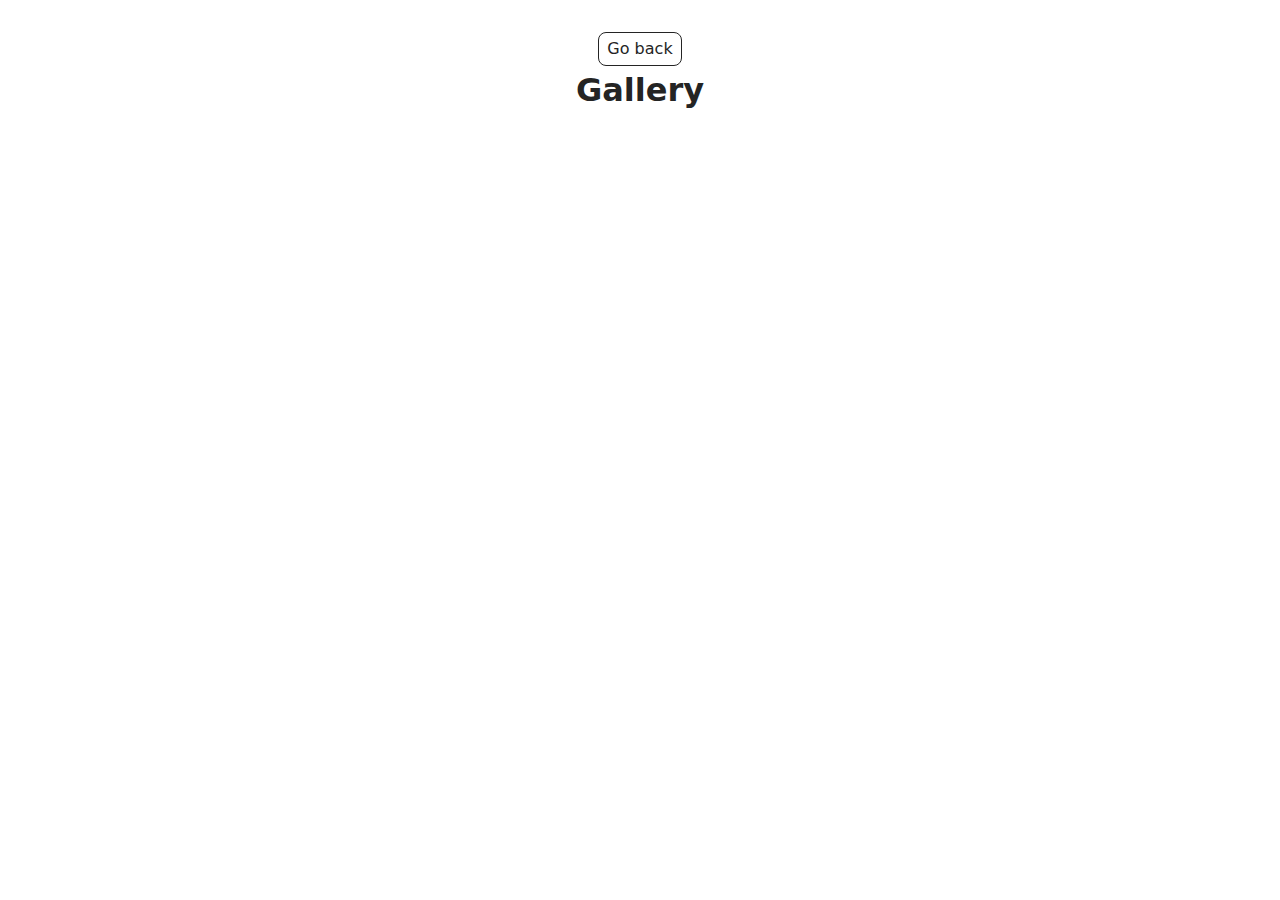
<file: src/1-gallery.html>
<!DOCTYPE html>
<html lang="en">
  <head>
    <meta charset="UTF-8" />
    <meta http-equiv="X-UA-Compatible" content="IE=edge" />
    <meta name="viewport" content="width=device-width, initial-scale=1.0" />
    <title>Page 2</title>
    <link rel="stylesheet" href="./css/styles.css" />
  </head>
  <body>
    <main>
      <div class="container">
        <a class="back-link" href="./index.html">Go back</a>
        <h1 class="main-title">
          Gallery
        </h1>
      </div>
    </main>
    <script type="module" src="./js/1-gallery.js"></script>
  </body>
</html>
</file>
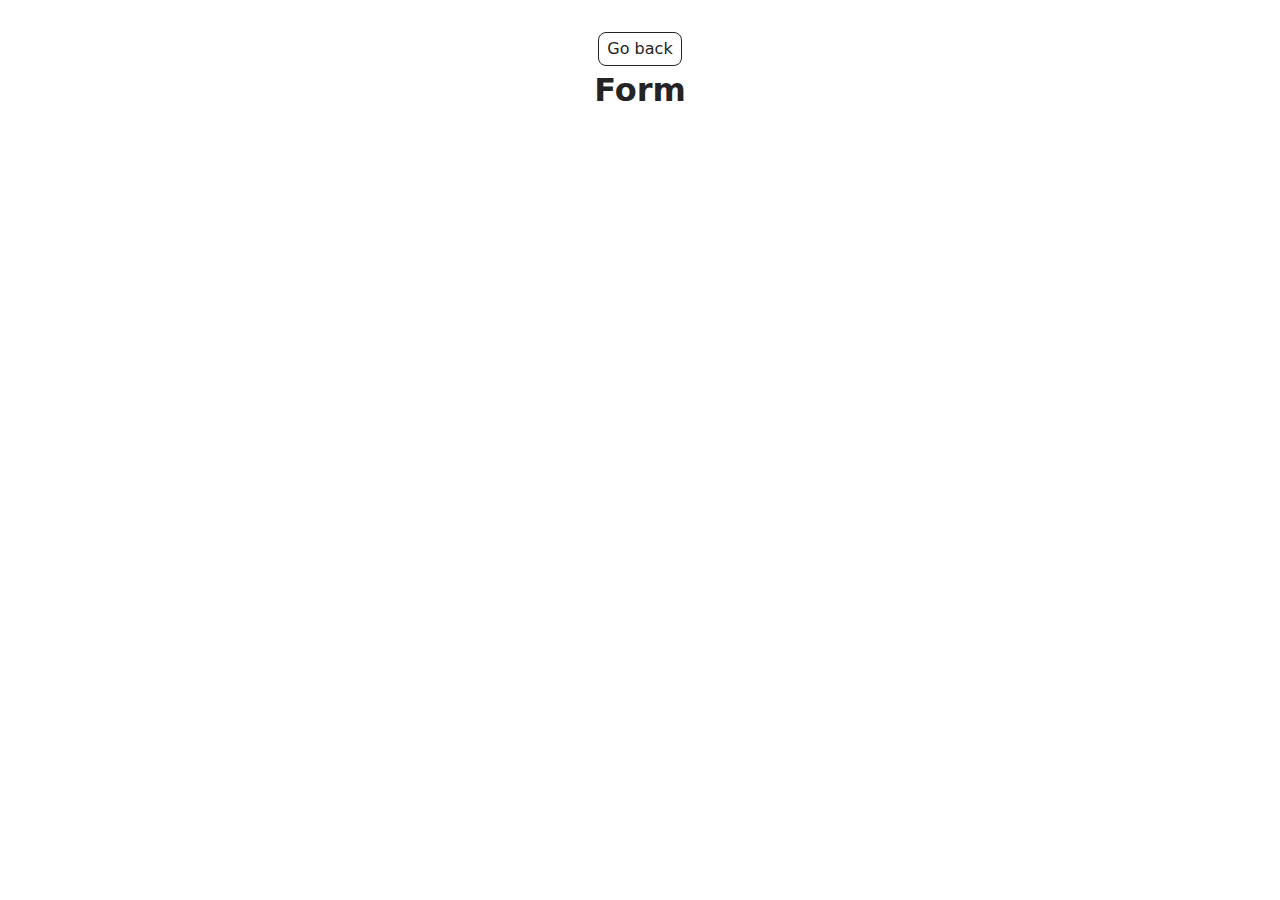
<file: src/2-form.html>
<!DOCTYPE html>
<html lang="en">
  <head>
    <meta charset="UTF-8" />
    <meta http-equiv="X-UA-Compatible" content="IE=edge" />
    <meta name="viewport" content="width=device-width, initial-scale=1.0" />
    <title>Page 3</title>
    <link rel="stylesheet" href="./css/styles.css" />
  </head>
  <body>
    <main>
      <div class="container">
        <a class="back-link" href="./index.html">Go back</a>
        <h1 class="main-title">
          Form
        </h1>
      </div>
    </main>

    <script type="module" src="./js/2-form.js"></script>
  </body>
</html>
</file>
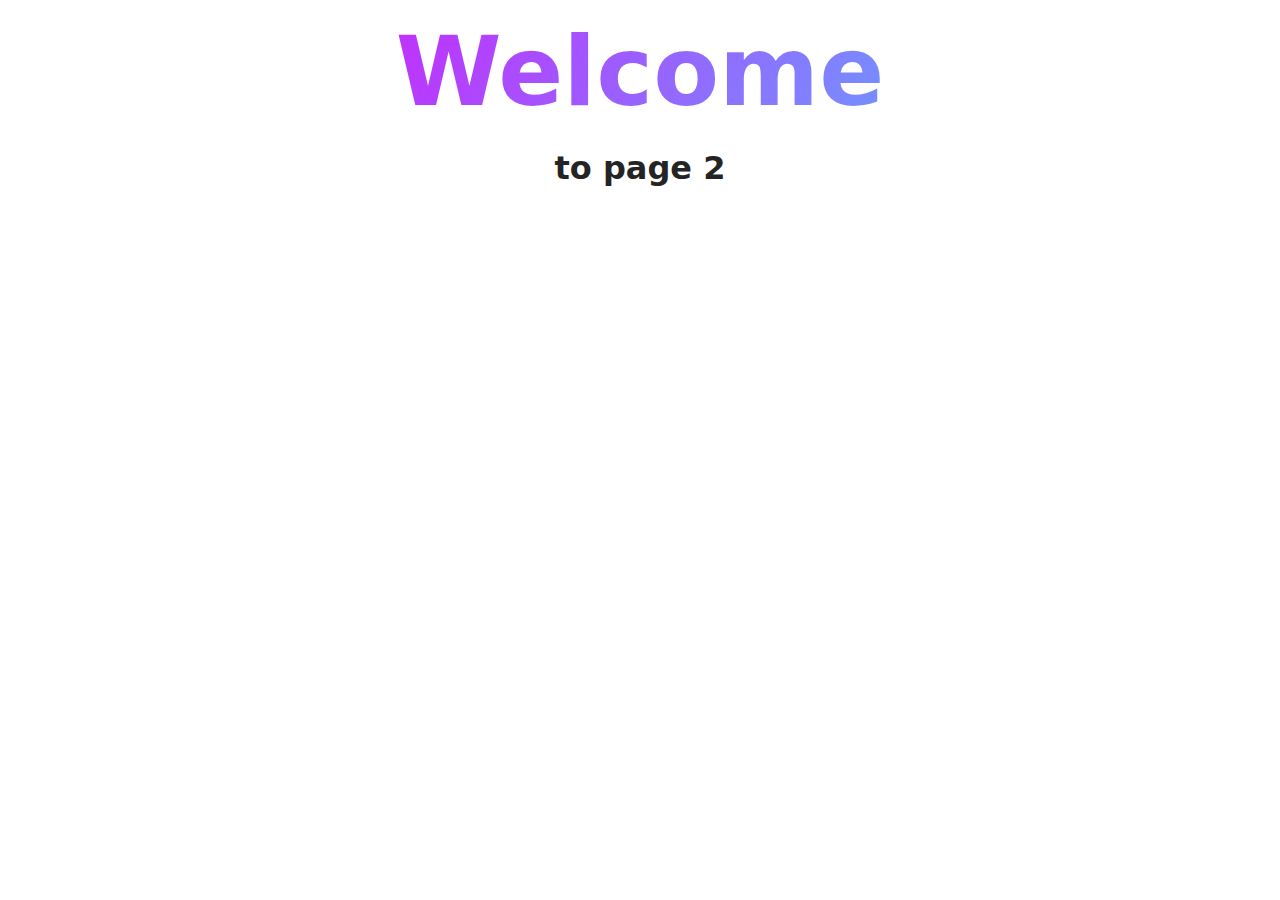
<file: src/page-2.html>
<!DOCTYPE html>
<html lang="en">
  <head>
    <meta charset="UTF-8" />
    <meta http-equiv="X-UA-Compatible" content="IE=edge" />
    <meta name="viewport" content="width=device-width, initial-scale=1.0" />
    <title>Page 2</title>
    <link rel="stylesheet" href="./css/styles.css" />
  </head>
  <body>
    <load
      src="./partials/header.html"
      icon-path="./img/sprite.svg#logo"
      highlight-act="active"
    />

    <main>
      <div class="container">
        <h1 class="main-title">
          <span class="main-title-gradient">Welcome</span> to page 2
        </h1>
        <load src="./partials/back-link.html" />
      </div>
    </main>

    <load src="./partials/footer.html" />
  </body>
</html>
</file>
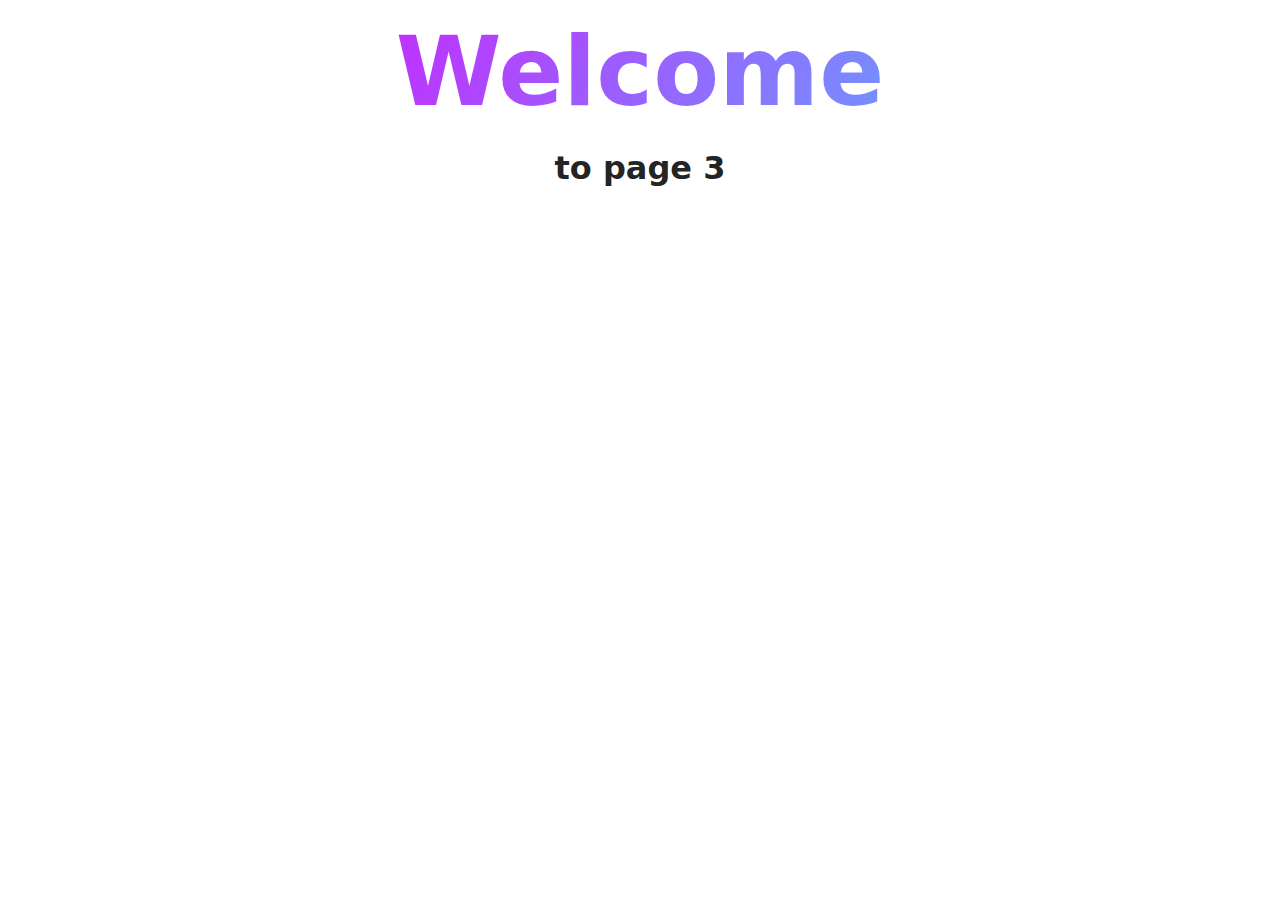
<file: src/page-3.html>
<!DOCTYPE html>
<html lang="en">
  <head>
    <meta charset="UTF-8" />
    <meta http-equiv="X-UA-Compatible" content="IE=edge" />
    <meta name="viewport" content="width=device-width, initial-scale=1.0" />
    <title>Page 3</title>
    <link rel="stylesheet" href="./css/styles.css" />
  </head>
  <body>
    <load
      src="./partials/header.html"
      icon-path="./img/sprite.svg#logo"
      highlight-curr="active"
    />

    <main>
      <div class="container">
        <h1 class="main-title">
          <span class="main-title-gradient">Welcome</span> to page 3
        </h1>
        <load src="./partials/back-link.html" />
      </div>
    </main>

    <load src="./partials/footer.html" />
  </body>
</html>
</file>
<file: src/css/styles.css>
/**
  |============================
  | include css partials with
  | default @import url()
  |============================
*/
/* Common styles */
@import url('./reset.css');
@import url('./base.css');
@import url('./container.css');
@import url('./animations.css');

/* Sections style */
@import url('./header.css');
@import url('./vite-promo.css');
@import url('./badges.css');
@import url('./back-link.css');
@import url('./footer.css');
</file>
